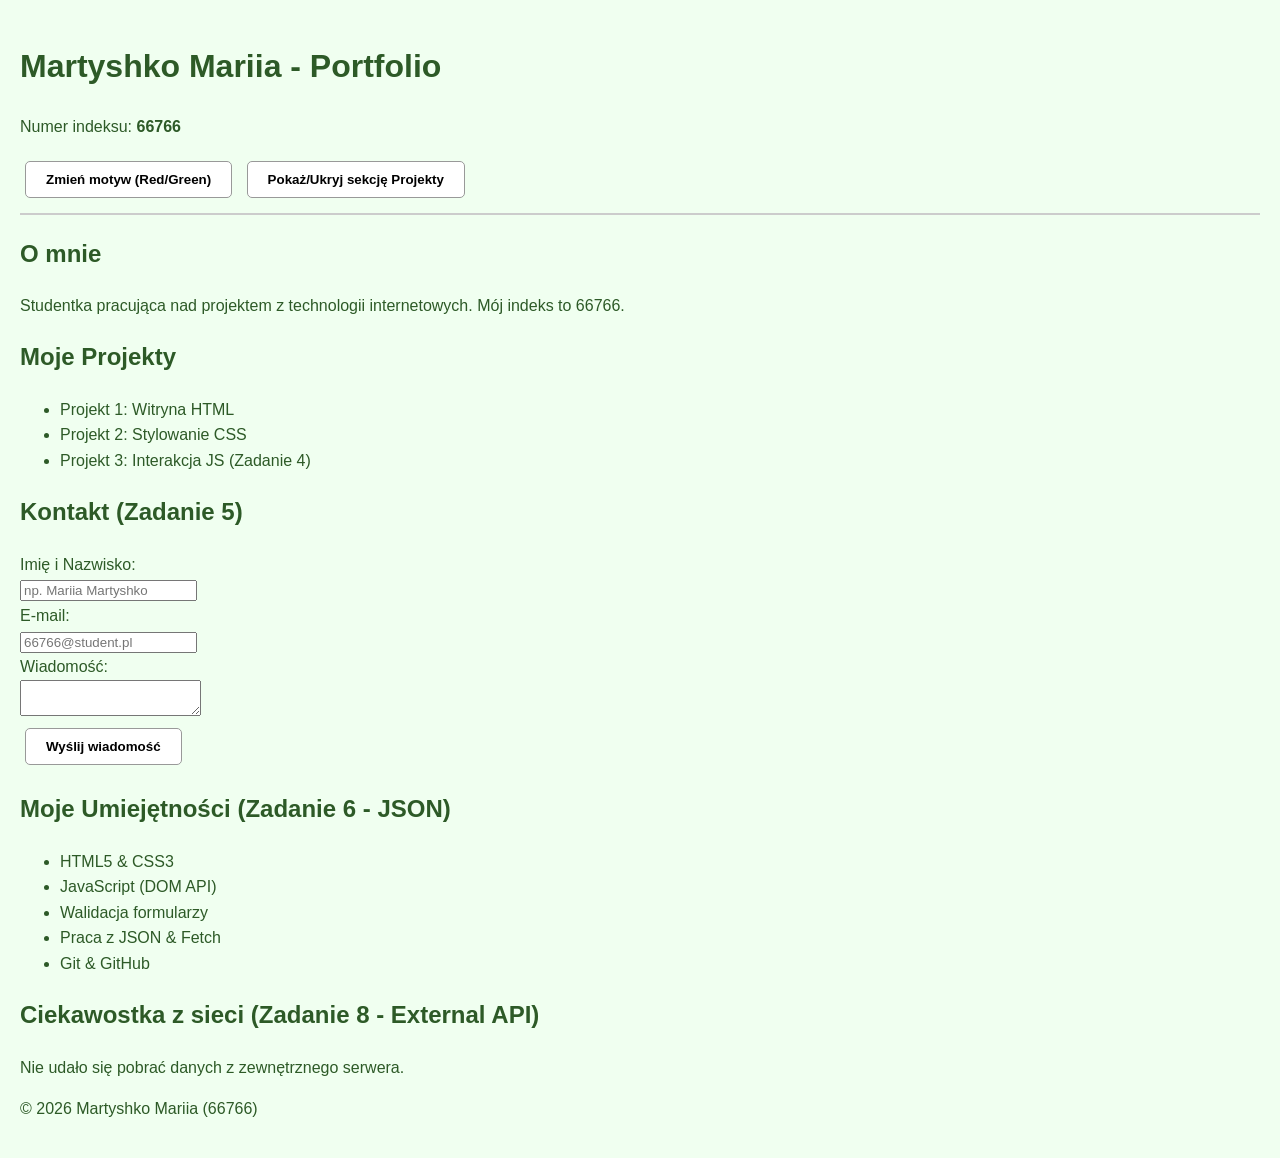
<file: index.html>
<!DOCTYPE html>
<html lang="pl">
<head>
    <meta charset="UTF-8">
    <meta name="viewport" content="width=device-width, initial-scale=1.0">
    <title>CV Projekt - Martyshko Mariia 66766</title>
    <link rel="stylesheet" href="style.css">
</head>
<body class="green-theme">

    <header>
        <h1>Martyshko Mariia - Portfolio</h1>
        <p>Numer indeksu: <strong>66766</strong></p>
        
        <nav>
            <button id="theme-btn">Zmień motyw (Red/Green)</button>
            <button id="toggle-section-btn">Pokaż/Ukryj sekcję Projekty</button>
        </nav>
    </header>

    <main>
        <section id="about">
            <h2>O mnie</h2>
            <p>Studentka pracująca nad projektem z technologii internetowych. Mój indeks to 66766.</p>
        </section>

        <section id="projects-section">
            <h2>Moje Projekty</h2>
            <ul>
                <li>Projekt 1: Witryna HTML</li>
                <li>Projekt 2: Stylowanie CSS</li>
                <li>Projekt 3: Interakcja JS (Zadanie 4)</li>
            </ul>
        </section>
        <section id="contact">
    <h2>Kontakt (Zadanie 5)</h2>
    <form id="contact-form">
        <div>
            <label for="name">Imię i Nazwisko:</label><br>
            <input type="text" id="name" placeholder="np. Mariia Martyshko">
        </div>
        <div>
            <label for="email">E-mail:</label><br>
            <input type="email" id="email" placeholder="66766@student.pl">
        </div>
        <div>
            <label for="message">Wiadomość:</label><br>
            <textarea id="message"></textarea>
        </div>
        <button type="submit">Wyślij wiadomość</button>
    </form>
    <p id="error-msg" style="color: red; font-weight: bold;"></p>
</section>
        
    <section id="skills">
    <h2>Moje Umiejętności (Zadanie 6 - JSON)</h2>
    <ul id="skills-list">
        <li>Ładowanie danych...</li>
    </ul>
        </section>
    </main>
    
    <section id="external-api">
    <h2>Ciekawostka z sieci (Zadanie 8 - External API)</h2>
    <div id="api-data">
        <p>Pobieranie danych z serwera zewnętrznego... (66766)</p>
    </div>
        
</section>
    <footer>
        <p>&copy; 2026 Martyshko Mariia (66766)</p>
    </footer>

    <script src="script.js"></script>
</body>
</html>
</file>
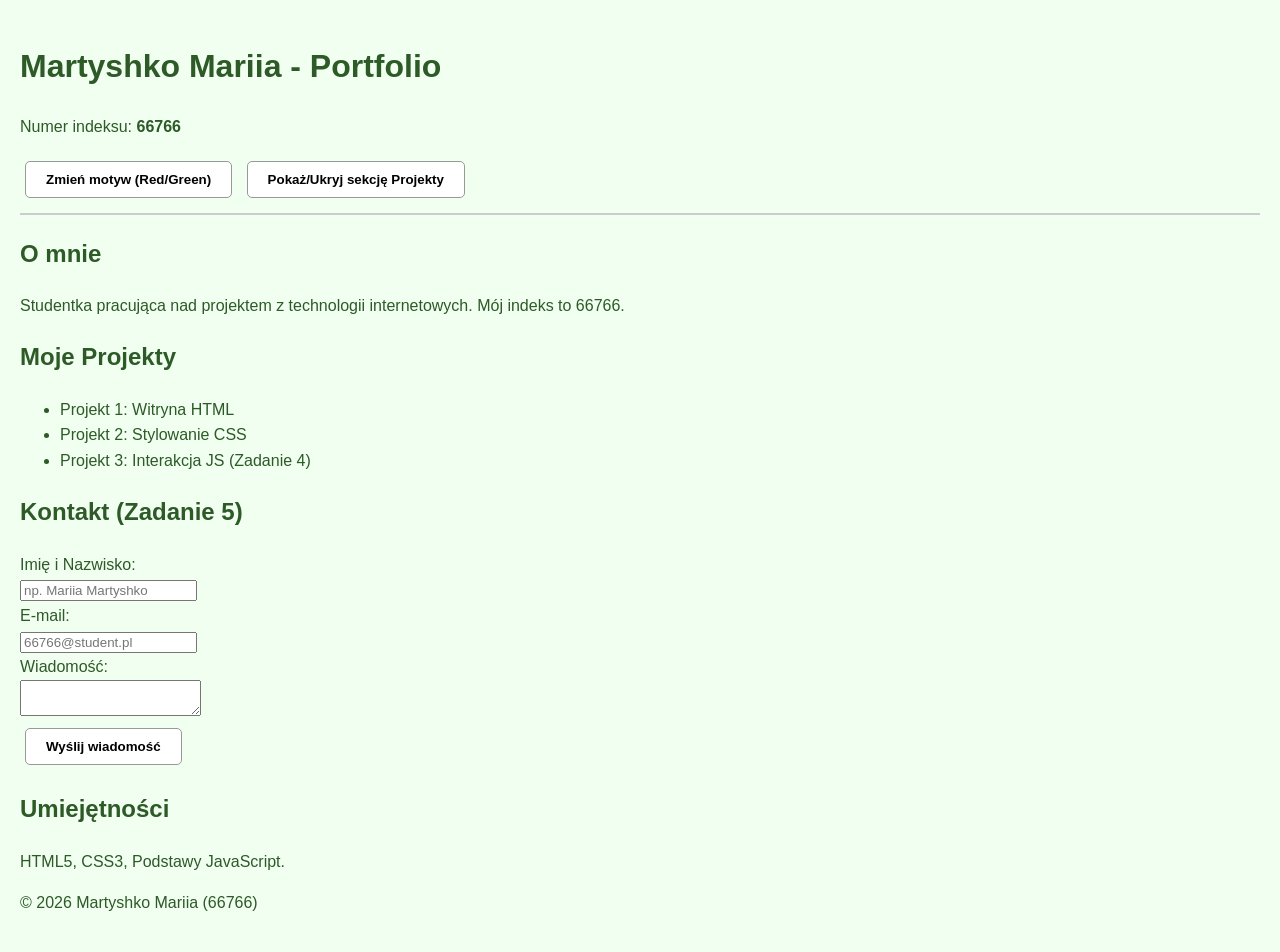
<file: index (1).html>
<!DOCTYPE html>
<html lang="pl">
<head>
    <meta charset="UTF-8">
    <meta name="viewport" content="width=device-width, initial-scale=1.0">
    <title>CV Projekt - Martyshko Mariia 66766</title>
    <link rel="stylesheet" href="style.css">
</head>
<body class="green-theme">

    <header>
        <h1>Martyshko Mariia - Portfolio</h1>
        <p>Numer indeksu: <strong>66766</strong></p>
        
        <nav>
            <button id="theme-btn">Zmień motyw (Red/Green)</button>
            <button id="toggle-section-btn">Pokaż/Ukryj sekcję Projekty</button>
        </nav>
    </header>

    <main>
        <section id="about">
            <h2>O mnie</h2>
            <p>Studentka pracująca nad projektem z technologii internetowych. Mój indeks to 66766.</p>
        </section>

        <section id="projects-section">
            <h2>Moje Projekty</h2>
            <ul>
                <li>Projekt 1: Witryna HTML</li>
                <li>Projekt 2: Stylowanie CSS</li>
                <li>Projekt 3: Interakcja JS (Zadanie 4)</li>
            </ul>
        </section>
        <section id="contact">
    <h2>Kontakt (Zadanie 5)</h2>
    <form id="contact-form">
        <div>
            <label for="name">Imię i Nazwisko:</label><br>
            <input type="text" id="name" placeholder="np. Mariia Martyshko">
        </div>
        <div>
            <label for="email">E-mail:</label><br>
            <input type="email" id="email" placeholder="66766@student.pl">
        </div>
        <div>
            <label for="message">Wiadomość:</label><br>
            <textarea id="message"></textarea>
        </div>
        <button type="submit">Wyślij wiadomość</button>
    </form>
    <p id="error-msg" style="color: red; font-weight: bold;"></p>
</section>

        <section id="skills">
            <h2>Umiejętności</h2>
            <p>HTML5, CSS3, Podstawy JavaScript.</p>
        </section>
    </main>

    <footer>
        <p>&copy; 2026 Martyshko Mariia (66766)</p>
    </footer>

    <script src="script.js"></script>
</body>
</html>
</file>
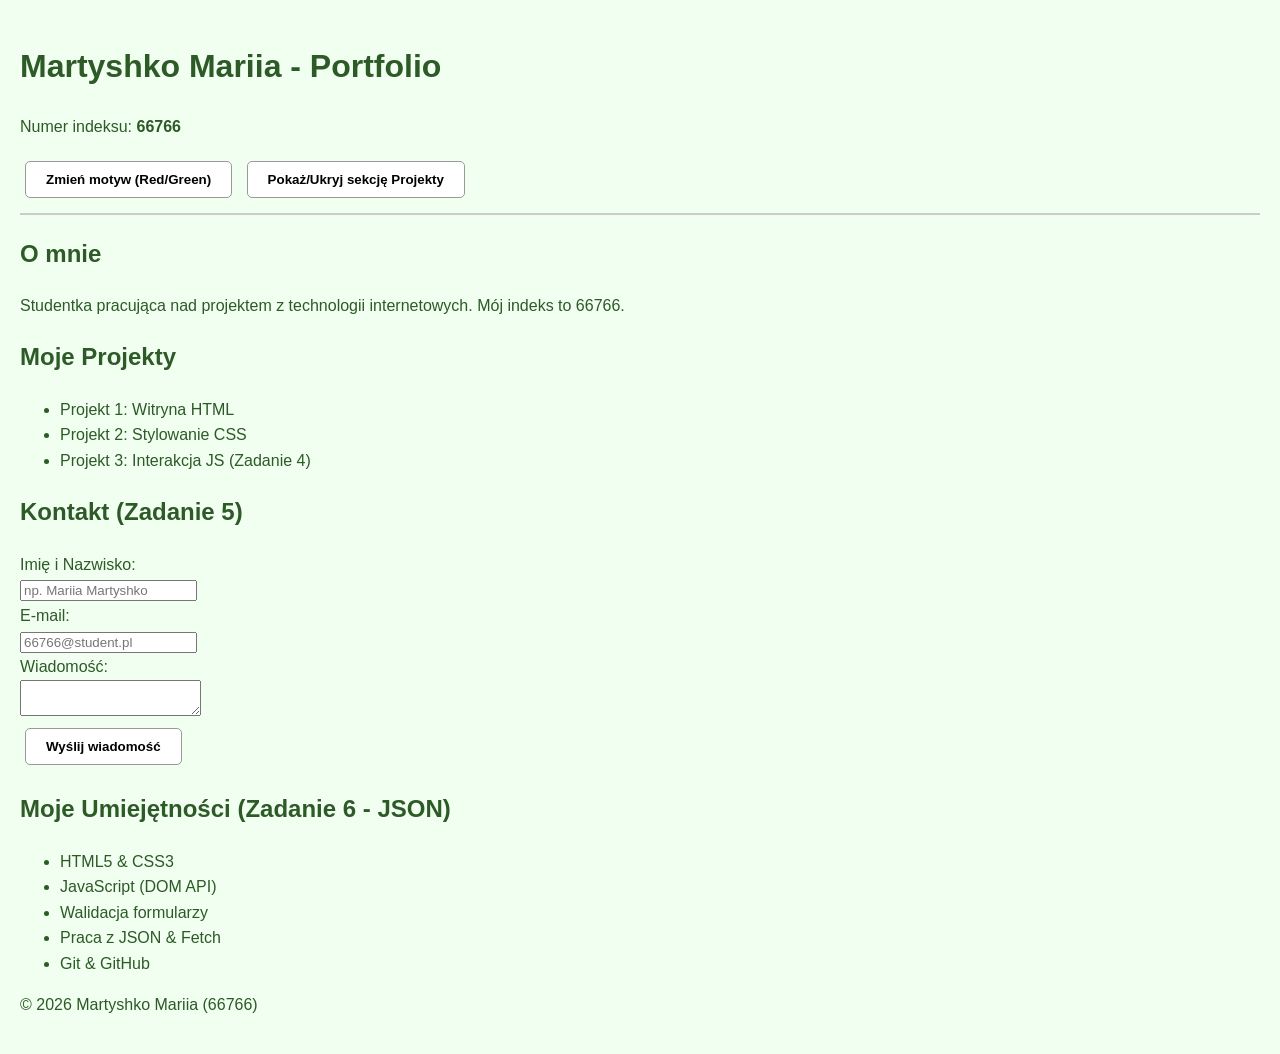
<file: index (2).html>
<!DOCTYPE html>
<html lang="pl">
<head>
    <meta charset="UTF-8">
    <meta name="viewport" content="width=device-width, initial-scale=1.0">
    <title>CV Projekt - Martyshko Mariia 66766</title>
    <link rel="stylesheet" href="style.css">
</head>
<body class="green-theme">

    <header>
        <h1>Martyshko Mariia - Portfolio</h1>
        <p>Numer indeksu: <strong>66766</strong></p>
        
        <nav>
            <button id="theme-btn">Zmień motyw (Red/Green)</button>
            <button id="toggle-section-btn">Pokaż/Ukryj sekcję Projekty</button>
        </nav>
    </header>

    <main>
        <section id="about">
            <h2>O mnie</h2>
            <p>Studentka pracująca nad projektem z technologii internetowych. Mój indeks to 66766.</p>
        </section>

        <section id="projects-section">
            <h2>Moje Projekty</h2>
            <ul>
                <li>Projekt 1: Witryna HTML</li>
                <li>Projekt 2: Stylowanie CSS</li>
                <li>Projekt 3: Interakcja JS (Zadanie 4)</li>
            </ul>
        </section>
        <section id="contact">
    <h2>Kontakt (Zadanie 5)</h2>
    <form id="contact-form">
        <div>
            <label for="name">Imię i Nazwisko:</label><br>
            <input type="text" id="name" placeholder="np. Mariia Martyshko">
        </div>
        <div>
            <label for="email">E-mail:</label><br>
            <input type="email" id="email" placeholder="66766@student.pl">
        </div>
        <div>
            <label for="message">Wiadomość:</label><br>
            <textarea id="message"></textarea>
        </div>
        <button type="submit">Wyślij wiadomość</button>
    </form>
    <p id="error-msg" style="color: red; font-weight: bold;"></p>
</section>
        
    <section id="skills">
    <h2>Moje Umiejętności (Zadanie 6 - JSON)</h2>
    <ul id="skills-list">
        <li>Ładowanie danych...</li>
    </ul>
        </section>
    </main>
    <footer>
        <p>&copy; 2026 Martyshko Mariia (66766)</p>
    </footer>

    <script src="script.js"></script>
</body>
</html>
</file>
<file: style.css>
body {
    font-family: 'Segoe UI', Tahoma, Geneva, Verdana, sans-serif;
    line-height: 1.6;
    margin: 0;
    padding: 20px;
    transition: background-color 0.4s, color 0.4s;
}

header {
    border-bottom: 2px solid #ccc;
    padding-bottom: 10px;
    margin-bottom: 20px;
}

.green-theme {
    background-color: #f0fff0;
    color: #2d5a27;
}

.red-theme {
    background-color: #fff5f5;
    color: #a02020;
}

button {
    padding: 10px 20px;
    margin: 5px;
    cursor: pointer;
    border: 1px solid #999;
    border-radius: 5px;
    background: #fff;
    font-weight: bold;
}

button:hover {
    background: #eee;
}

.hidden {
    display: none;
}
</file>
